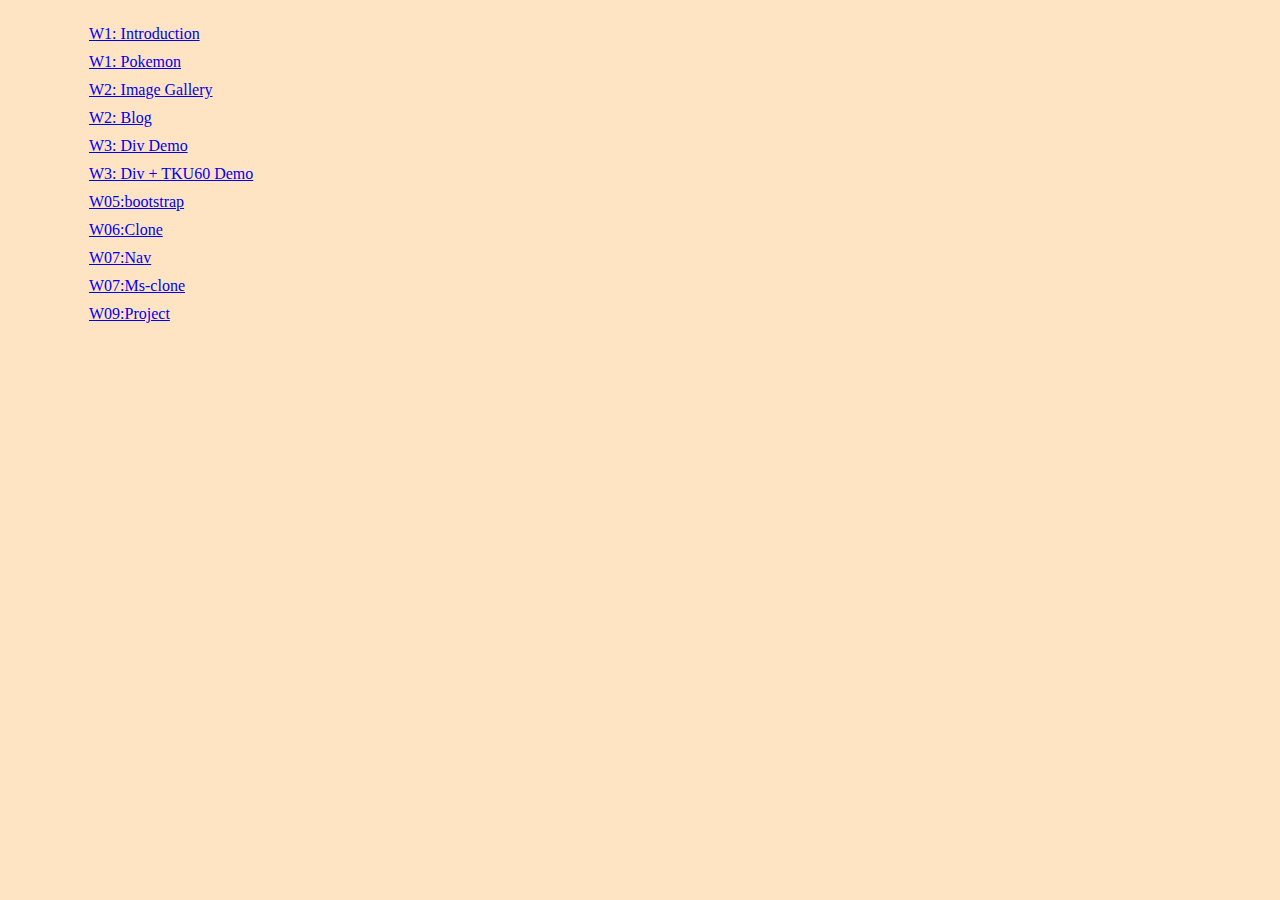
<file: index.html>
<!DOCTYPE html>
<html lang="en">
  <head>
    <meta charset="UTF-8" />
    <meta name="viewport" content="width=device-width, initial-scale=1.0" />
    <link rel="stylesheet" href="./classdemo.css" />
    <title>109-1 Class Demo</title>
  </head>
  <body>
    <div id="container">
      <ul>
        <li>
          <a href="./w01-intro/intro.html"> W1: Introduction</a>
        </li>
        <li>
          <a href="./w01-pokemon/pokemon.html"> W1: Pokemon</a>
        </li>
        <li>
          <a href="./w02-imageGallery/imageGallery.html"> W2: Image Gallery</a>
        </li>
        <li>
          <a href="./w02-blog/blog.html"> W2: Blog</a>
        </li>
        <li>
          <a href="./w03-div/div.html"> W3: Div Demo</a>
        </li>
        <li>
          <a href="./w03-div-tku60/div_tku60.html"> W3: Div + TKU60 Demo</a>
        </li>
        <li>
          <a href="./W05-bootstrap/nav.html"> W05:bootstrap</a>
        </li>
        <li>
          <a href="./w06-clone/index.html"> W06:Clone</a>
        </li>
        <li>
          <a href="./w07-nav/nav.html"> W07:Nav</a>
        </li>
        <li>
          <a href="./w08-ms-clone/index.html"> W07:Ms-clone</a>
        </li>
        <li>
          <a href="./w09-project(1091-1N-p1-408230299)/project.html"> W09:Project</a>
        </li>
      </ul>
    </div>
  </body>
</html>
</file>
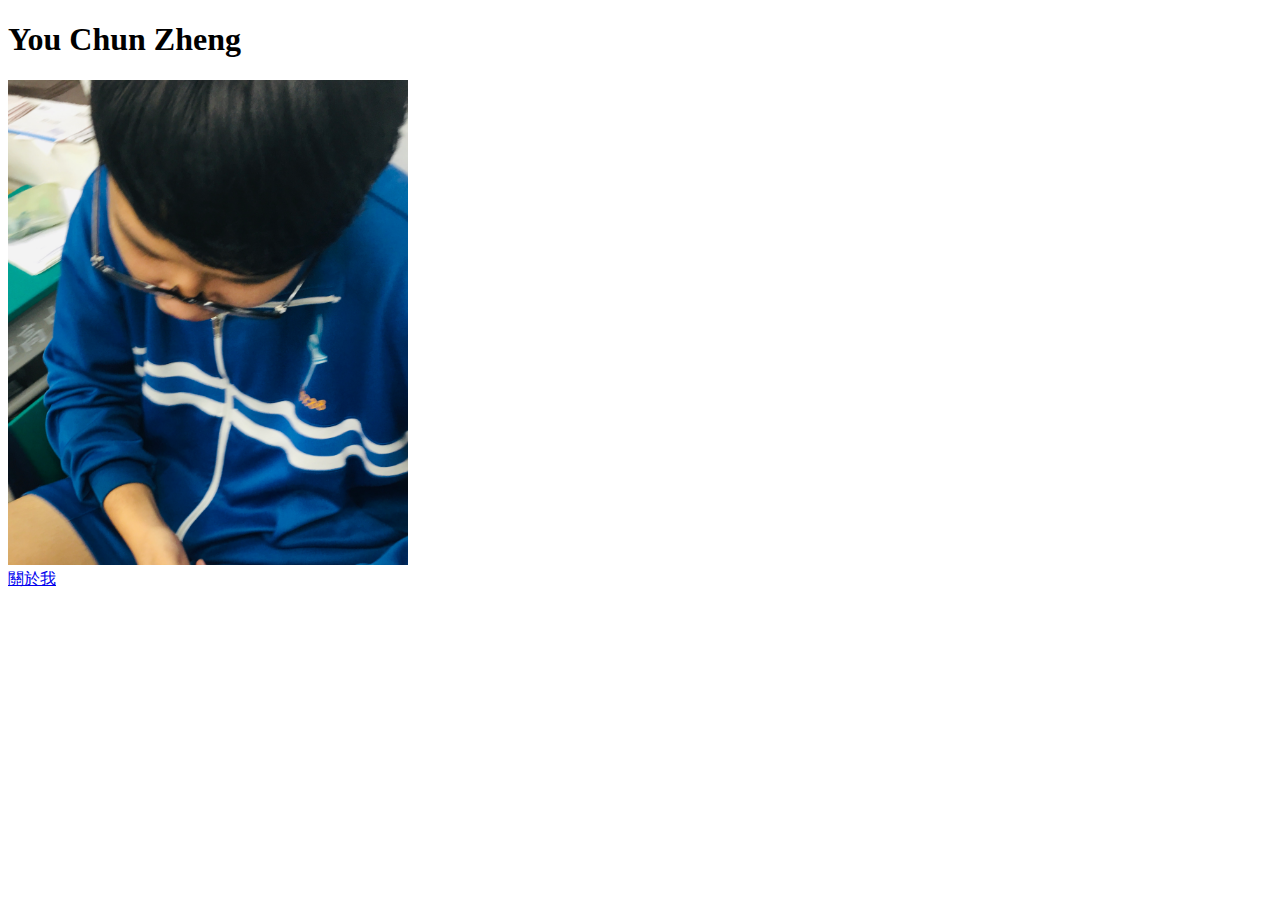
<file: w01-intro/W01.html>
<!DOCTYPE html>
<html lang="en">
<head>
    <meta charset="UTF-8">
    <meta name="viewport" content="width=device-width, initial-scale=1.0">
    <meta http-equiv="X-UA-Compatible" content="ie=edge">
    <title>Introduction</title>
</head>
<body>
    <h1>You Chun Zheng</h1>
    <img src="./IMG_0027.jpg" width="400" alt=""/><br />
    <a href="https://www.facebook.com/profile.php?id=100004339922795"> 關於我</a>
</body>
</html>
</file>
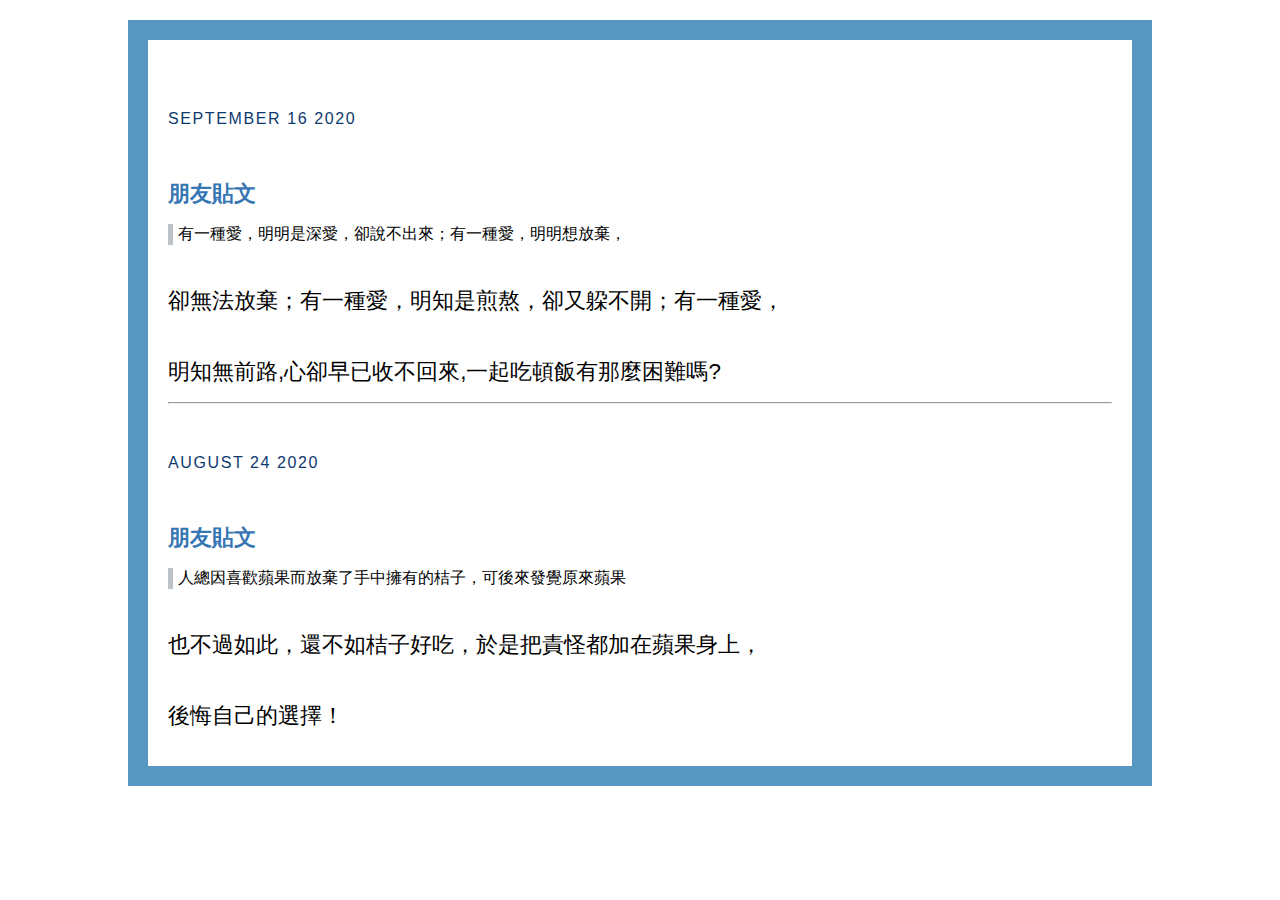
<file: w02-blog/blog.html>
<!DOCTYPE html>
<html>
  <head>
    <title>My Blog</title>
    <meta charset="UTF-8" />
    <link rel="stylesheet" type="text/css" href="blog.css" />
  </head>
  <body>
    <link
      href="http://fonts.googleapis.com/css?family=Source+Sans+Pro:400,700,400italic|Source+Code+Pro:400,700"
      rel="stylesheet"
      type="text/css"
    />

    <div class="post">
      <div class="date">September 16 2020</div>
      <h2>朋友貼文</h2>

      <p class="quote">
        有一種愛，明明是深愛，卻說不出來；有一種愛，明明想放棄，
      </p>

      <p class="post-info">
        卻無法放棄；有一種愛，明知是煎熬，卻又躱不開；有一種愛，
      </p>

      <p class="post-info">
        明知無前路,心卻早已收不回來,一起吃頓飯有那麼困難嗎?
      </p>
    </div>

    <hr />

    <div class="post">
      <div class="date">August 24 2020</div>
      <h2>朋友貼文</h2>

      <p class="quote">
        人總因喜歡蘋果而放棄了手中擁有的桔子，可後來發覺原來蘋果
      </p>

      <p class="post-info">
        也不過如此，還不如桔子好吃，於是把責怪都加在蘋果身上，
      </p>

      <p class="post-info">
        後悔自己的選擇！

      </p>
    </div>
  </body>
</html>
</file>
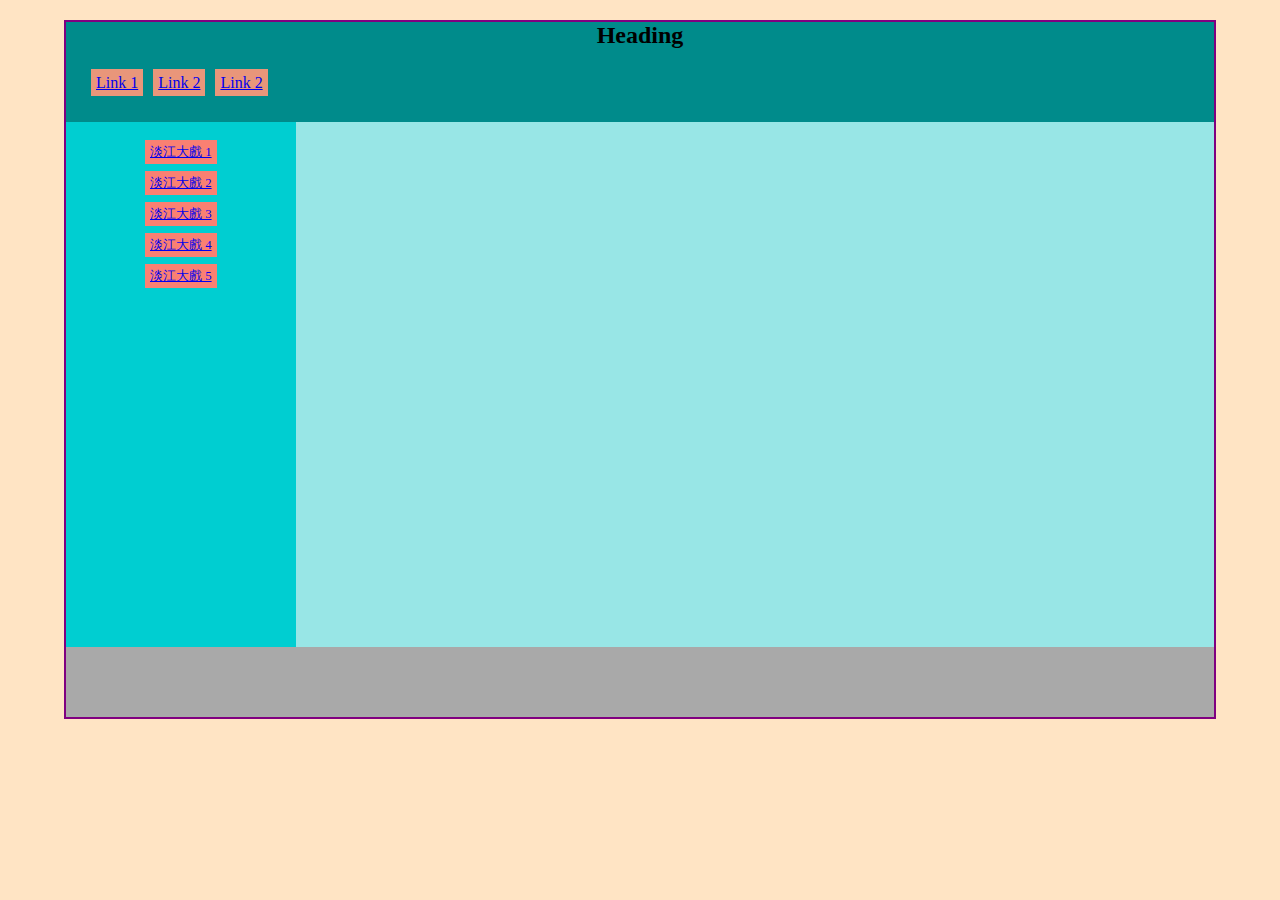
<file: w03-div-tku60/div_tku60.html>
<!DOCTYPE html>
<html lang="en">
  <head>
    <meta charset="UTF-8" />
    <meta name="viewport" content="width=device-width, initial-scale=1.0" />
    <title>Div Demo</title>
    <link rel="stylesheet" href="./div_tku60.css" />
  </head>
  <body>
    <div id="container">
      <div id="heading">
        <h2>Heading</h2>
        <ul>
          <li>
            <a href="#">Link 1</a>
          </li>
          <li>
            <a href="#">Link 2</a>
          </li>
          <li>
            <a href="#">Link 2</a>
          </li>
        </ul>
      </div>
      <div id="main">
        <aside>
          <ul>
            <li>
              <a href="#">淡江大戲 1</a>
            </li>
            <li>
              <a href="#">淡江大戲 2</a>
            </li>
            <li>
              <a href="#">淡江大戲 3</a>
            </li>
            <li>
              <a href="#">淡江大戲 4</a>
            </li>
            <li>
              <a href="#">淡江大戲 5</a>
            </li>
          </ul>
        </aside>
        <div id="section">
          <div class="video-responsive">
            <div id="player">
              <iframe
                width="560"
                height="315"
                src="https://www.youtube.com/embed/RechrtUxfQc"
                frameborder="0"
                allow="accelerometer; autoplay; clipboard-write; encrypted-media; gyroscope; picture-in-picture"
                allowfullscreen
              ></iframe>
            </div>
          </div>
        </div>
      </div>
      <div id="footer"></div>
    </div>
  </body>
</html>
</file>
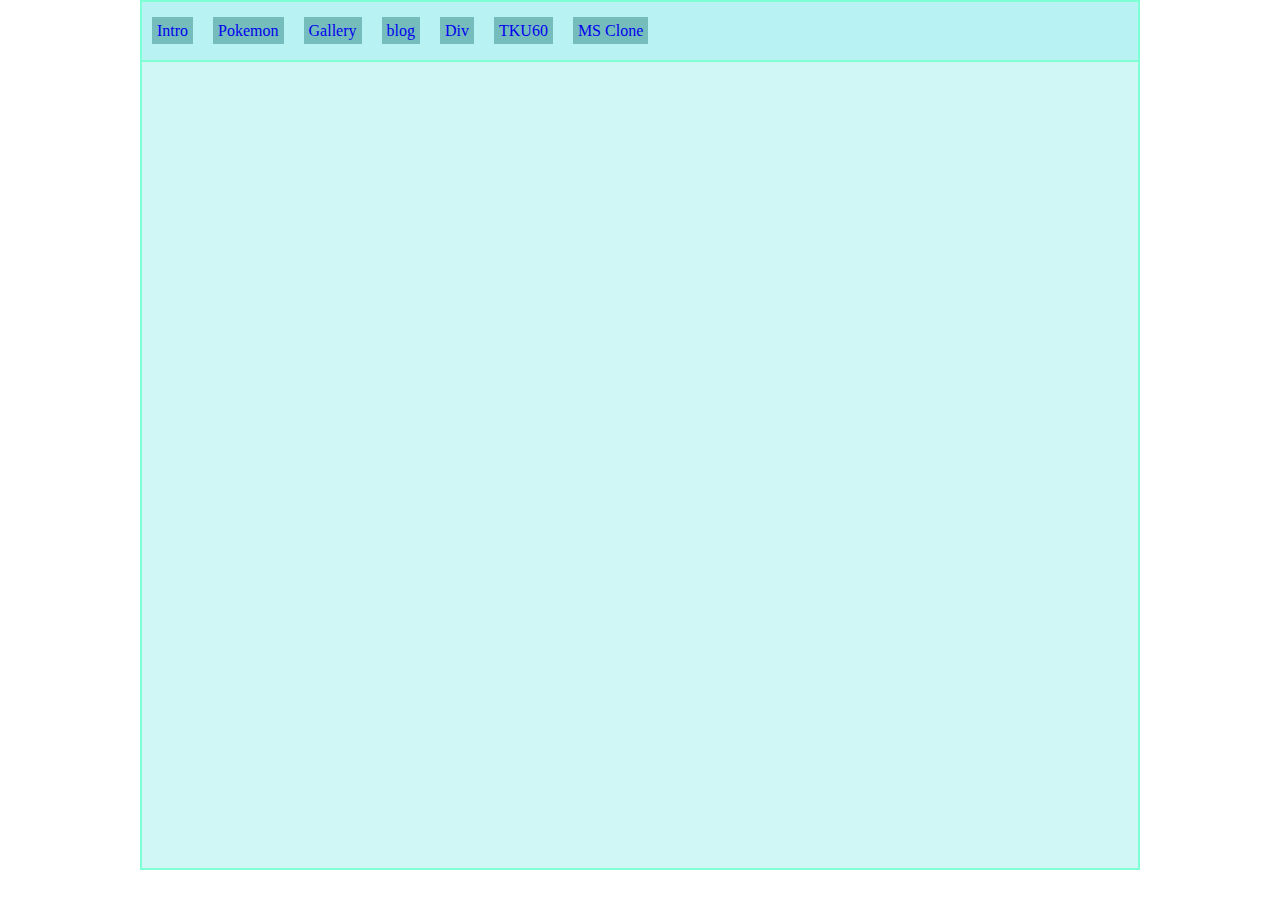
<file: w07-nav/nav.html>
<!DOCTYPE html>
<html lang="en">
  <head>
    <meta charset="UTF-8" />
    <meta name="viewport" content="width=device-width, initial-scale=1.0" />
    <meta http-equiv="X-UA-Compatible" content="ie=edge" />
    <title>Document</title>
    <link rel="stylesheet" href="nav.css" />
  </head>
  <body>
    <div class="container">
      <div class="heading">
        <ul>
          <li onclick="change(1)">
            <a href="#">Intro</a>
          </li>
          <li onclick="change(2)">
            <a href="#">Pokemon</a>
          </li>
          <li onclick="change(3)">
            <a href="#">Gallery</a>
          </li>
          <li onclick="change(4)">
            <a href="#">blog</a>
          </li>
          <li onclick="change(5)">
            <a href="#">Div</a>
          </li>
          <li onclick="change(6)">
            <a href="#">TKU60</a>
          </li>
          <li onclick="change(7)">
            <a href="#">MS Clone</a>
          </li>
        </ul>
      </div>
      <section id="show"></section>
    </div>
    <script src="nav.js"></script>
  </body>
</html>
</file>
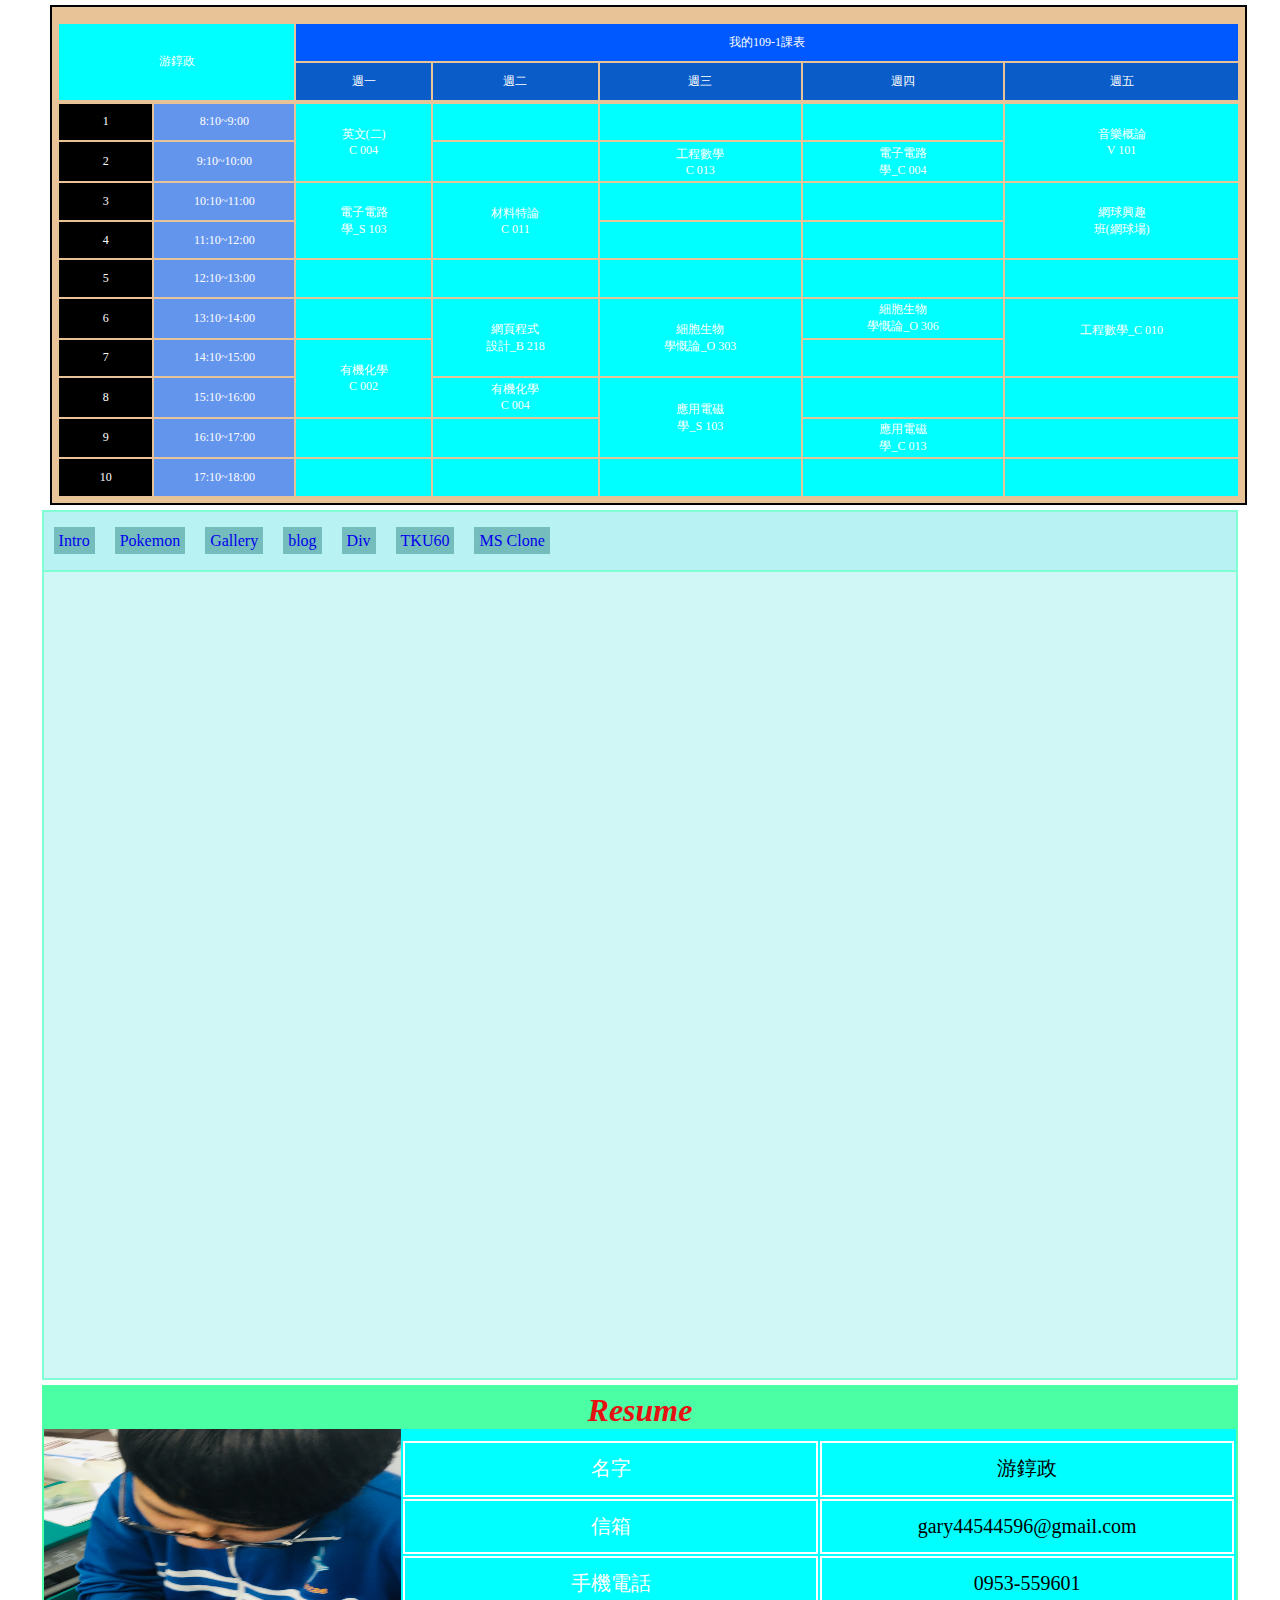
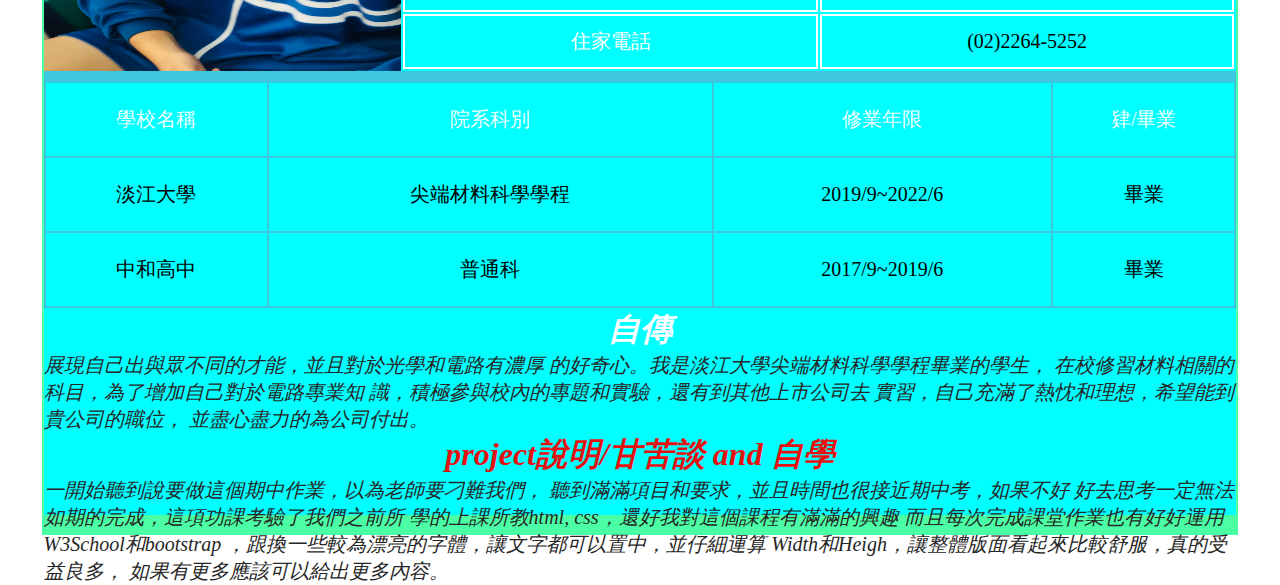
<file: w09-project(1091-1N-p1-408230299)/project.html>
<!DOCTYPE html>
<html lang="en">
  <head>
    <meta charset="UTF-8" />
    <meta name="viewport" content="width=device-width, initial-scale=1.0" />
    <meta http-equiv="X-UA-Compatible" content="ie=edge" />
    <title>Project</title>
    <link rel="stylesheet" href="./project.css" />
  </head>
  <body>
    <!--class-->
    <div class="container-class">
      <table>
          <tr>
              <td rowspan="2" colspan="2" class="name">游錞政</td>
              <td colspan="5" class="tit">我的109-1課表</td>
          </tr>
          <tr>
              <td class="weekday">週一</td>
              <td class="weekday">週二</td>
              <td class="weekday">週三</td>
              <td class="weekday">週四</td>
              <td class="weekday">週五</td>
          <tr>
          <tr>
              <td class="number">1</td>
              <td class="time">8:10~9:00</td>
              <td rowspan="2">英文(二)<br>C 004</br></td>
              <td></td>
              <td></td>
              <td></td>
              <td rowspan="2">音樂概論<br>V 101</br></td>
          </tr>
          <tr>
              <td class="number">2</td>
              <td class="time">9:10~10:00</td>
              <td></td>
              <td>工程數學<br>C 013</br></td>
              <td>電子電路 <br>學_C 004</br> </td>
            
          </tr>
          <tr>
              <td class="number">3</td>
              <td class="time">10:10~11:00</td>
              <td rowspan="2">電子電路 <br>學_S 103</br></td>
              <td rowspan="2">材料特論<br>C 011</br></td>
              <td></td>
              <td></td>
              <td rowspan="2">網球興趣<br>班(網球場)</br> </td>
          </tr>
          <tr>
              <td class="number">4</td>
              <td class="time">11:10~12:00</td>
              <td></td>
              <td></td>
              
          </tr>
          <tr>
              <td class="number">5</td>
              <td class="time">12:10~13:00</td>
              <td></td>
              <td></td>
              <td></td>
              <td></td>
              <td></td>
          </tr>
          <tr>
              <td class="number">6</td>
              <td class="time">13:10~14:00</td>
              <td></td>
              <td rowspan="2">網頁程式<br>設計_B 218</br> </td>
              <td rowspan="2">細胞生物<br>學慨論_O 303</br></td>
              <td>細胞生物<br>學慨論_O 306</br></td>
              <td rowspan="2">工程數學_C 010<br></br></td>
          </tr>
          <tr>
              <td class="number">7</td>
              <td class="time">14:10~15:00</td>
              <td rowspan="2">有機化學<br>C 002</br></td>
              <td></td>
              
          </tr>
          <tr>
              <td class="number">8</td>
              <td class="time">15:10~16:00</td>
              <td>有機化學<br>C 004</br></td>
              <td rowspan="2">應用電磁<br>學_S 103</br></td>
              <td></td>
              <td></td>
              
          </tr>
          <tr>
              <td class="number">9</td>
              <td class="time">16:10~17:00</td>
              <td></td>
              <td></td>
              <td>應用電磁<br>學_C 013</br></td>
              <td></td>
              
          </tr>
          <tr>
              <td class="number">10</td>
              <td class="time">17:10~18:00</td>
              <td></td>
              <td></td>
              <td></td>
              <td></td>
              <td></td>
          </tr>
      </table>
  </div>
    <!--NAV-->
    <div class="container-work">
      <div class="heading">
        <ul>
          <li onclick="change(1)">
            <a href="#">Intro</a>
          </li>
          <li onclick="change(2)">
            <a href="#">Pokemon</a>
          </li>
          <li onclick="change(3)">
            <a href="#">Gallery</a>
          </li>
          <li onclick="change(4)">
            <a href="#">blog</a>
          </li>
          <li onclick="change(5)">
            <a href="#">Div</a>
          </li>
          <li onclick="change(6)">
            <a href="#">TKU60</a>
          </li>
          <li onclick="change(7)">
            <a href="#">MS Clone</a>
          </li>
        </ul>
      </div>
      <section id="show"></section>
    </div>
    <!--Resume-->
    <div class="container-resume">
      <H1 class="tit-resume">Resume</H1>
      <div class="top">
          <img src="./Resume.jpg" alt="">
          <header>
              <table class="top-table">
                  <tr>
                      <td class="td-1">名字</td>
                      <td class="td-2">游錞政</td>
                  </tr>
                  <tr>
                  <td class="td-1">信箱</td>
                  <td class="td-2">gary44544596@gmail.com</td>
                  </tr>
                  <tr>
                      <td class="td-1">手機電話</td>
                      <td class="td-2">0953-559601</td>
                  </tr>
                  <tr>
                      <td class="td-1">住家電話</td>
                      <td class="td-2">(02)2264-5252</td>
                  </tr>
              </table>
          </header>
      </div>
      <div class="main">
          <table class="main-table">
              <tr>
                  <td class="td-3">學校名稱</td>
                  <td class="td-3">院系科別</td>
                  <td class="td-3">修業年限</td>
                  <td class="td-3">肄/畢業</td>
              </tr>
              <tr>
                  <td class="td-4">淡江大學</td>
                  <td class="td-4">尖端材料科學學程</td>
                  <td class="td-4">2019/9~2022/6</td>
                  <td class="td-4">畢業</td>
              </tr>
              <tr>
                  <td class="td-4">中和高中</td>
                  <td class="td-4">普通科</td>
                  <td class="td-4">2017/9~2019/6</td>
                  <td class="td-4">畢業</td>
              </tr>
              
          </table>
      </div>
      <footer>
          <H1>自傳</H1>
          <P>展現自己出與眾不同的才能，並且對於光學和電路有濃厚
              的好奇心。我是淡江大學尖端材料科學學程畢業的學生，
              在校修習材料相關的科目，為了增加自己對於電路專業知
              識，積極參與校內的專題和實驗，還有到其他上市公司去
              實習，自己充滿了熱忱和理想，希望能到貴公司的職位，
              並盡心盡力的為公司付出。</P>
          <H1 class="explanation">project說明/甘苦談 and 自學</H1>
          <p>一開始聽到說要做這個期中作業，以為老師要刁難我們，
            聽到滿滿項目和要求，並且時間也很接近期中考，如果不好
            好去思考一定無法如期的完成，這項功課考驗了我們之前所
            學的上課所教html, css，還好我對這個課程有滿滿的興趣
            而且每次完成課堂作業也有好好運用W3School和bootstrap
            ，跟換一些較為漂亮的字體，讓文字都可以置中，並仔細運算
            Width和Heigh，讓整體版面看起來比較舒服，真的受益良多，
            如果有更多應該可以給出更多內容。
          </p>
          
      </footer>
  </div>
    <script src="./project.js"></script>
  </body>
</html>
</file>
<file: classdemo.css>
* {
  padding: 0;
  margin: 0;
  box-sizing: border-box;
}

body {
  background-color: bisque;
  font-size: 16px;
}

#container {
  width: 90%;
  margin: 20px auto;
}

ul {
  display: flex;
  flex-direction: column;
  margin-top: 25px;
  padding-left: 20px;
}

ul li {
  list-style-type: none;
  padding: 0px 5px 10px 5px;
  font-size: 0.9 rem;
}
</file>
<file: w02-blog/blog.css>
* {
  padding: 0;
  margin: 0;
  box-sizing: border-box;
}

body {
  margin: 20px auto;
  padding: 20px;
  border: 20px solid #5797c2;
  width: 80%;
  font-family: Arial, Helvetica, sans-serif;
  font-size: 16px;
}

.date {
  text-transform: uppercase;
  letter-spacing: 0.1rem;
  color: #0d3a6e;
  padding: 50px 0;
}

h2 {
  font-size: 1.4rem;
  font-weight: bold;
  color: #3677b3;
  padding-bottom: 15px;
}

.quote {
  border-left: 5px solid #bdc3c7;
  padding-left: 5px;
}

.post {
  margin-bottom: 15px;
}

.post-info {
  margin-top: 40px;
  font-size: 1.4rem;
}
</file>
<file: w03-div-tku60/div_tku60.css>
* {
  padding: 0;
  margin: 0;
  box-sizing: border-box;
}

body {
  background-color: bisque;
  font-size: 16px;
}

#container {
  width: 90%;
  border: 2px solid purple;
  margin: 20px auto;
}

#heading {
  width: 100%;
  height: 100px;
  background-color: darkcyan;
  text-align: center;
}

#heading ul {
  display: flex;
  margin-top: 25px;
  padding-left: 20px;
}

#heading li {
  list-style-type: none;
  padding: 0px 5px 10px 5px;
  font-size: 0.9 rem;
}

#heading ul a {
  background-color: darksalmon;
  padding: 5px;
}

#heading ul a:hover {
  background-color: crimson;
}

#main {
  display: flex;
  background-color: darkturquoise;
}

#main ul {
  display: flex;
  flex-direction: column;
  margin-top: 15px;
}

#main li {
  list-style-type: none;
  text-align: center;
  margin: 7px;
  font-size: 0.8rem;
}

#main ul a {
  background-color: salmon;
  padding: 5px;
}

#main ul a:hover {
  background-color: crimson;
}

aside {
  width: 20%;
  height: 100%;
  background-color: darkturquoise;
}

#section {
  width: 80%;
  height: 100%;
  background-color: rgb(152, 230, 230);
  padding: 10px;
}

#footer {
  width: 100%;
  height: 70px;
  background-color: darkgray;
}

.video-responsive {
  overflow: hidden;
  padding-bottom: 56.25%;
  position: relative;
  height: 0;
}

.video-responsive iframe {
  left: 0;
  top: 0;
  height: 100%;
  width: 100%;
  position: absolute;
}
</file>
<file: w07-nav/nav.css>
* {
  margin: 0;
  padding: 0;
  box-sizing: border-box;
}
.container {
  width: 90%;
  max-width: 1000px;
  margin: auto;
}
a {
  text-decoration: none;
}
.heading {
  height: 60px;
  width: 100%;
  background-color: rgba(139, 233, 233, 0.6);
  border: 2px solid aquamarine;
  border-bottom: 0;
}
.heading ul {
  display: flex;
  list-style: none;
  padding-top: 10px;
}
.heading ul li {
  padding: 10px;
}
.heading ul li a {
  padding: 5px;
  background-color: rgba(50, 134, 134, 0.5);
}
section {
  width: 100%;
  height: 90vh;
  background-color: rgba(139, 233, 233, 0.4);
  border: 2px solid aquamarine;
}
</file>
<file: w09-project(1091-1N-p1-408230299)/project.css>
* {
  margin: 0;
  padding: 0;
  box-sizing: border-box;
}
/* class*/
.container-class {
  padding: 5px;
  margin: 5px;
  margin-left: 50px;
  width: 93.5%;
  height: 500px;
  box-sizing: border-box;
  border: 2px solid #000;
  background-color: rgb(231, 195, 151);
}
table {
  width: 100%;
  height: 100%;
  padding-top: 10px;
}
.name {
width: 20%;
height: 8.3%;
background-color: aqua;
text-align: center;

}
.tit {
 width: 80%;
 height: 8.3%;
background-color: rgb(0, 89, 255);
text-align: center;
font-family:標楷體;
}
.weekday {
  margin: 16%;
  height: 8.3%;
background-color: rgb(10, 93, 201);
text-align: center;
}
.number {
  width: 8%;
  height: 8.3%;
  background-color: black;
  text-align: center;
  color: #ffffff;
}
.time {
  width: 12%;
  height: 8.3%;
  background-color: cornflowerblue;
  text-align: center;
}
td {
  width: auto;
  height: 8.3%;
  background-color: cyan;
  text-align: center;
  color: #ffffff;
  font-size: 12px;
}
/* NAV*/
.container-work {
  padding: 0;
  margin: 0;
  width: 93.5%;
  margin: auto;
}
a {
  text-decoration: none;
}
.heading {
  height: 60px;
  width: 100%;
  background-color: rgba(139, 233, 233, 0.6);
  border: 2px solid aquamarine;
  border-bottom: 0;
}
.heading ul {
  display: flex;
  list-style: none;
  padding-top: 10px;
}
.heading ul li {
  padding: 10px;
}
.heading ul li a {
  padding: 5px;
  background-color: rgba(50, 134, 134, 0.5);
}
section {
  width: 100%;
  height: 90vh;
  background-color: rgba(139, 233, 233, 0.4);
  border: 2px solid aquamarine;
}
/* Resume*/
.container-resume {
  padding-top: 5px;
  padding-bottom: 150px;
  margin: 5px auto;
  margin-bottom: 50px;
  width: 93.5%;
  height: 750px;
  box-sizing: border-box;
  border: 2px solid #0000;
  background-color: rgba(0, 255, 128, 0.705);
  }
  .top {
      display: flex;
      width: 100%;
      height: 41%;
  }
  .main {
      width: 100%;
      height: 40%;
      background-color: #3cc6dfea;
  }
  header {
      width: 70%;
      background-color: aqua;
  }
  img {
  width: 30%;
  height: 100%;
  }
  .top-table {
      width: 100%;
      height: 100%;
  }
  .main-table {
      width: 100%;
      height: 100%;
      background-color: #3cc6dfea;
  }
  .td-1 {
  width: 35%;
  height: 25%;
  text-align: center;
  font-size: 20px;
  box-sizing: border-box;
  border:2px solid #ffffff;
  color:#ffffff ;
  }
  .td-2 {
      width: 35%;
      height: 25%;
      text-align: center;
      font-size: 20px;
      box-sizing: border-box;
       border:2px solid #ffffff;
       color: #000000;
  }
  footer {
      height: 35%;
      background-color: aqua;
  }
  .td-3 {
      font-size: 20px;
      text-align: center;
      color: #ffffffef;
  }
  .td-4{
      font-size: 20px;
      text-align: center;
      color: #000000;
  }
  p {
      text-align: auto;
      font-style: italic;
      font-size: 20px;
      color:#262626;
  }
  H1 {
      text-align: center;
      font-style: italic;
      color: #ffffff;
  }
  .tit-resume {
    text-align: center;
    color: rgb(230, 17, 17);
  }
  
.explanation {
  text-align: center;
    color: rgb(230, 17, 17);
}
</file>
